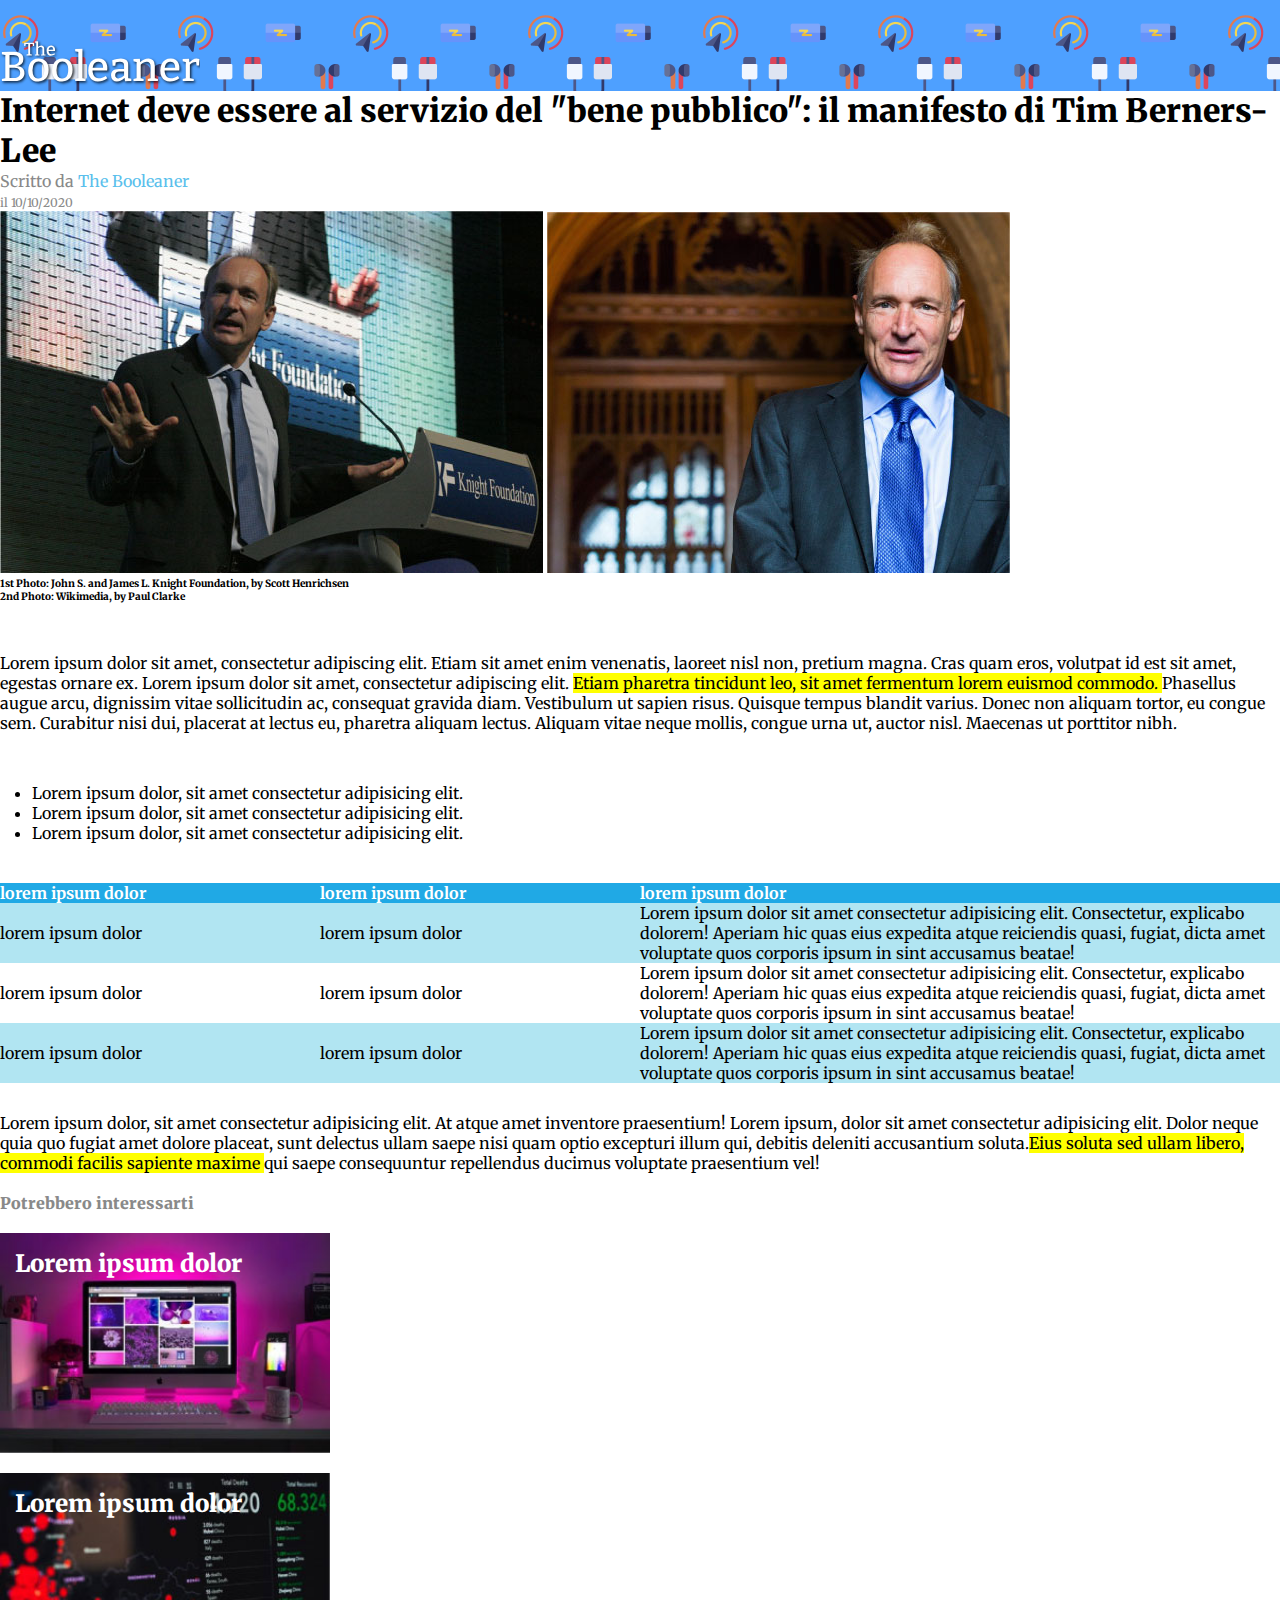
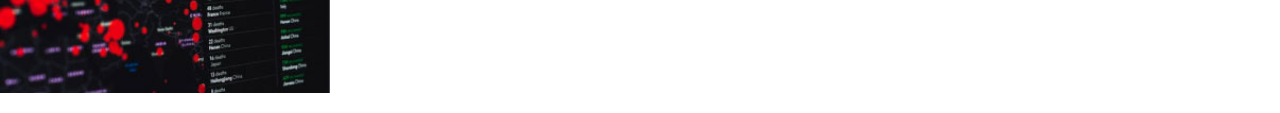
<file: index.html>
<!DOCTYPE html>
<html lang="en">
  <head>
    <meta charset="UTF-8" />
    <meta name="viewport" content="width=device-width, initial-scale=1.0" />
    <title>The Booleaner</title>
    <link rel="stylesheet" href="./style/stylesheet.css" />
    <link rel="preconnect" href="https://fonts.googleapis.com" />
    <link rel="preconnect" href="https://fonts.gstatic.com" crossorigin />
    <link
      href="https://fonts.googleapis.com/css2?family=Merriweather:ital,opsz,wght@0,18..144,300..900;1,18..144,300..900&display=swap"
      rel="stylesheet"
    />
  </head>

  <body>
    <header>
      <img src="./imgs/logo.svg" alt="the-booleaner" />
    </header>

    <main>
      <section class="title">
        <h1>
          Internet deve essere al servizio del "bene pubblico": il manifesto di
          Tim Berners-Lee
        </h1>
        <p>
          Scritto da <span>The Booleaner</span>
          <br />
          <time>il 10/10/2020</time>
        </p>
      </section>

      <section class="imgs">
        <figure>
          <img src="./imgs/tim-1.jpg" alt="1st-photo-Tim-Berners" />
          <img src="./imgs/tim-2.jpg" alt="2nd-photo-Tim-Berners" />
          <figcaption>
            1st Photo: John S. and James L. Knight Foundation, by Scott
            Henrichsen
          </figcaption>
          <figcaption>2nd Photo: Wikimedia, by Paul Clarke</figcaption>
        </figure>
      </section>

      <section>
        <article>
          Lorem ipsum dolor sit amet, consectetur adipiscing elit. Etiam sit
          amet enim venenatis, laoreet nisl non, pretium magna. Cras quam eros,
          volutpat id est sit amet, egestas ornare ex. Lorem ipsum dolor sit
          amet, consectetur adipiscing elit.
          <mark
            >Etiam pharetra tincidunt leo, sit amet fermentum lorem euismod
            commodo.
          </mark>
          Phasellus augue arcu, dignissim vitae sollicitudin ac, consequat
          gravida diam. Vestibulum ut sapien risus. Quisque tempus blandit
          varius. Donec non aliquam tortor, eu congue sem. Curabitur nisi dui,
          placerat at lectus eu, pharetra aliquam lectus. Aliquam vitae neque
          mollis, congue urna ut, auctor nisl. Maecenas ut porttitor nibh.
        </article>

        <ul>
          <li>Lorem ipsum dolor, sit amet consectetur adipisicing elit.</li>
          <li>Lorem ipsum dolor, sit amet consectetur adipisicing elit.</li>
          <li>Lorem ipsum dolor, sit amet consectetur adipisicing elit.</li>
        </ul>
      </section>

      <section class="table">
        <table>
          <tr class="theader">
            <th>lorem ipsum dolor</th>
            <th>lorem ipsum dolor</th>
            <th class="larger-column">lorem ipsum dolor</th>
          </tr>
          <tr class="lightblue-row">
            <td>lorem ipsum dolor</td>
            <td>lorem ipsum dolor</td>
            <td class="larger-column">
              Lorem ipsum dolor sit amet consectetur adipisicing elit.
              Consectetur, explicabo dolorem! Aperiam hic quas eius expedita
              atque reiciendis quasi, fugiat, dicta amet voluptate quos corporis
              ipsum in sint accusamus beatae!
            </td>
          </tr>
          <tr>
            <td>lorem ipsum dolor</td>
            <td>lorem ipsum dolor</td>
            <td class="larger-column">
              Lorem ipsum dolor sit amet consectetur adipisicing elit.
              Consectetur, explicabo dolorem! Aperiam hic quas eius expedita
              atque reiciendis quasi, fugiat, dicta amet voluptate quos corporis
              ipsum in sint accusamus beatae!
            </td>
          </tr>
          <tr class="lightblue-row">
            <td>lorem ipsum dolor</td>
            <td>lorem ipsum dolor</td>
            <td class="larger-column">
              Lorem ipsum dolor sit amet consectetur adipisicing elit.
              Consectetur, explicabo dolorem! Aperiam hic quas eius expedita
              atque reiciendis quasi, fugiat, dicta amet voluptate quos corporis
              ipsum in sint accusamus beatae!
            </td>
          </tr>
        </table>
      </section>

      <section>
        <p>
          Lorem ipsum dolor, sit amet consectetur adipisicing elit. At atque
          amet inventore praesentium! Lorem ipsum, dolor sit amet consectetur
          adipisicing elit. Dolor neque quia quo fugiat amet dolore placeat,
          sunt delectus ullam saepe nisi quam optio excepturi illum qui, debitis
          deleniti accusantium soluta.<mark
            >Eius soluta sed ullam libero, commodi facilis sapiente maxime </mark
          >qui saepe consequuntur repellendus ducimus voluptate praesentium vel!
        </p>
      </section>
    </main>

    <footer>
      <p>Potrebbero interessarti</p>
      <div class="adv" id="adv1">
        <a href="lorem.html" target="_blank"> Lorem ipsum dolor</a>
      </div>
      <div class="adv" id="adv2">
        <a href="lorem.html" target="_blank"> Lorem ipsum dolor</a>
      </div>
    </footer>
  </body>
</html>
</file>
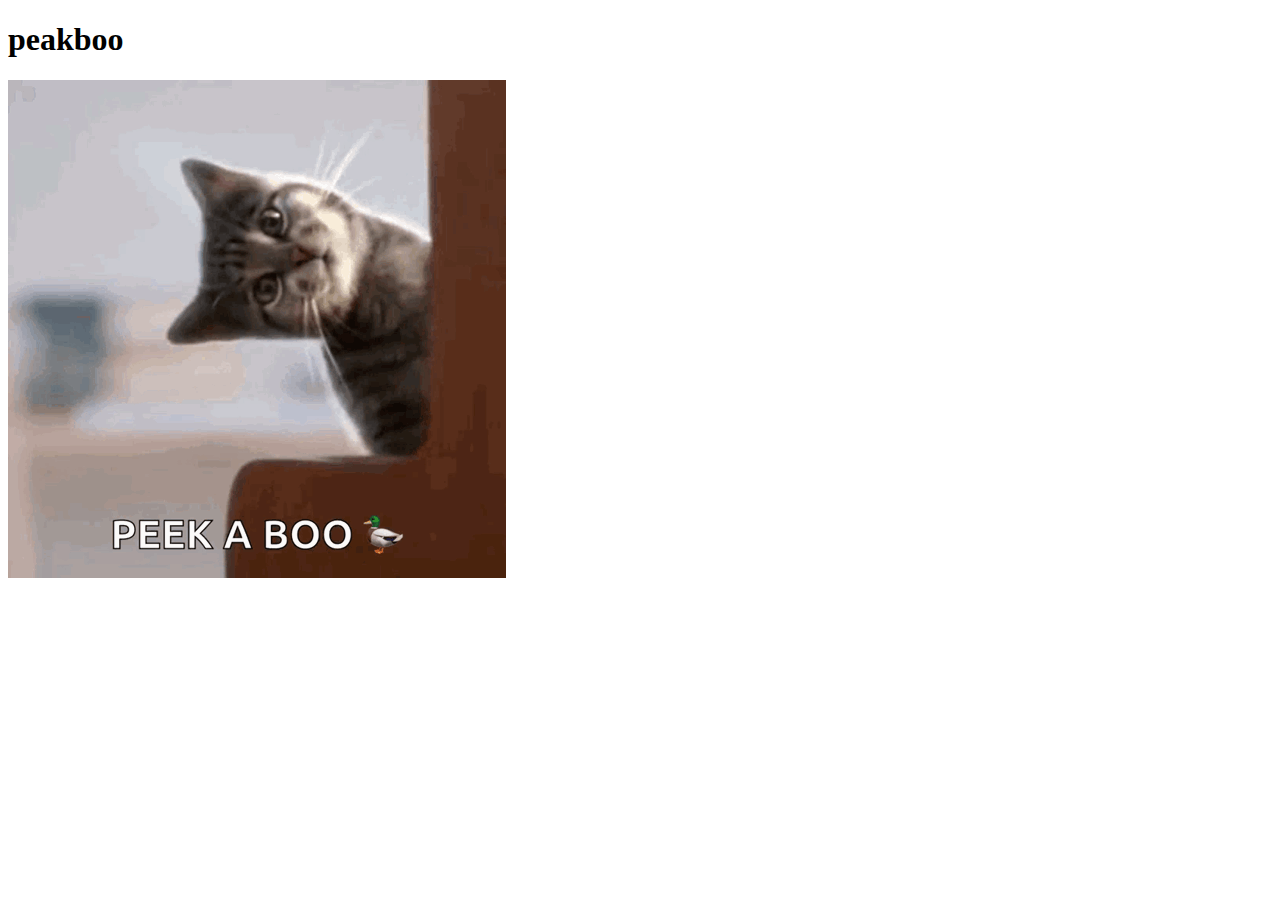
<file: lorem.html>
<!DOCTYPE html>
<html lang="en">
<head>
    <meta charset="UTF-8">
    <meta name="viewport" content="width=device-width, initial-scale=1.0">
    <title>Document</title>
</head>
<body>
    <h1>peakboo</h1>
    <img src="./imgs/cat-cats.png" alt="peakboo">
</body>
</html>
</file>
<file: style/stylesheet.css>
*{
    padding: 0;
    margin: 0;

}

body{
      font-family: "Merriweather", serif;
}

header{
    background-image: url(../imgs/pattern.png);
    background-color: #4ea0ff;
    background-repeat: repeat;
    background-size: 350px;
}

h1{
    font-weight: 900;
}

header img{
    display: block;
    width: 200px;
    padding-top: 40px;
}

.title p, time{
    color: rgb(137 137 137);
    font-size: 16px;
}

time{
    font-size: 12px;
    padding-top: 0px;
}

.title p > span{
    color:  rgb(90 191 236);
}

figcaption{
    font-size: 10px;
    font-weight: 800;
}


article{
    padding-bottom: 50px;
    padding-top: 50px;
}


ul{
    padding-left: 2rem;

}

table{
    margin-top: 40px;
    margin-bottom: 30px;
    border: none;
    border-collapse: collapse;
}



.theader{
    color: white;
    background-color: hsl(198.27deg 79.12% 51.18%);
}

th{
    text-align: left;
}

.larger-column{
    width: 50%;
    text-align: left;
}

.lightblue-row{
    background-color: rgb(177 229 242);
}


footer{
    margin-top: 20px;
}

footer p{
    font-weight: 900;
    color: rgb(137 137 137);
}

footer > p{
    padding-bottom: 20px;
}

.adv{
    background-size: contain;
    background-repeat: no-repeat;
    height: 210px;
    width: 300px;
    color: white;
    font-weight: 900;
    padding: 15px;
    font-size: 24px;
    display: block;}

a{
    color: white;
    text-decoration: none;
}
#adv1 {
    background-image: url(../imgs/monitor.jpg);
    }

#adv2 {
    background-image: url(../imgs/graph.jpg);
    }
</file>
